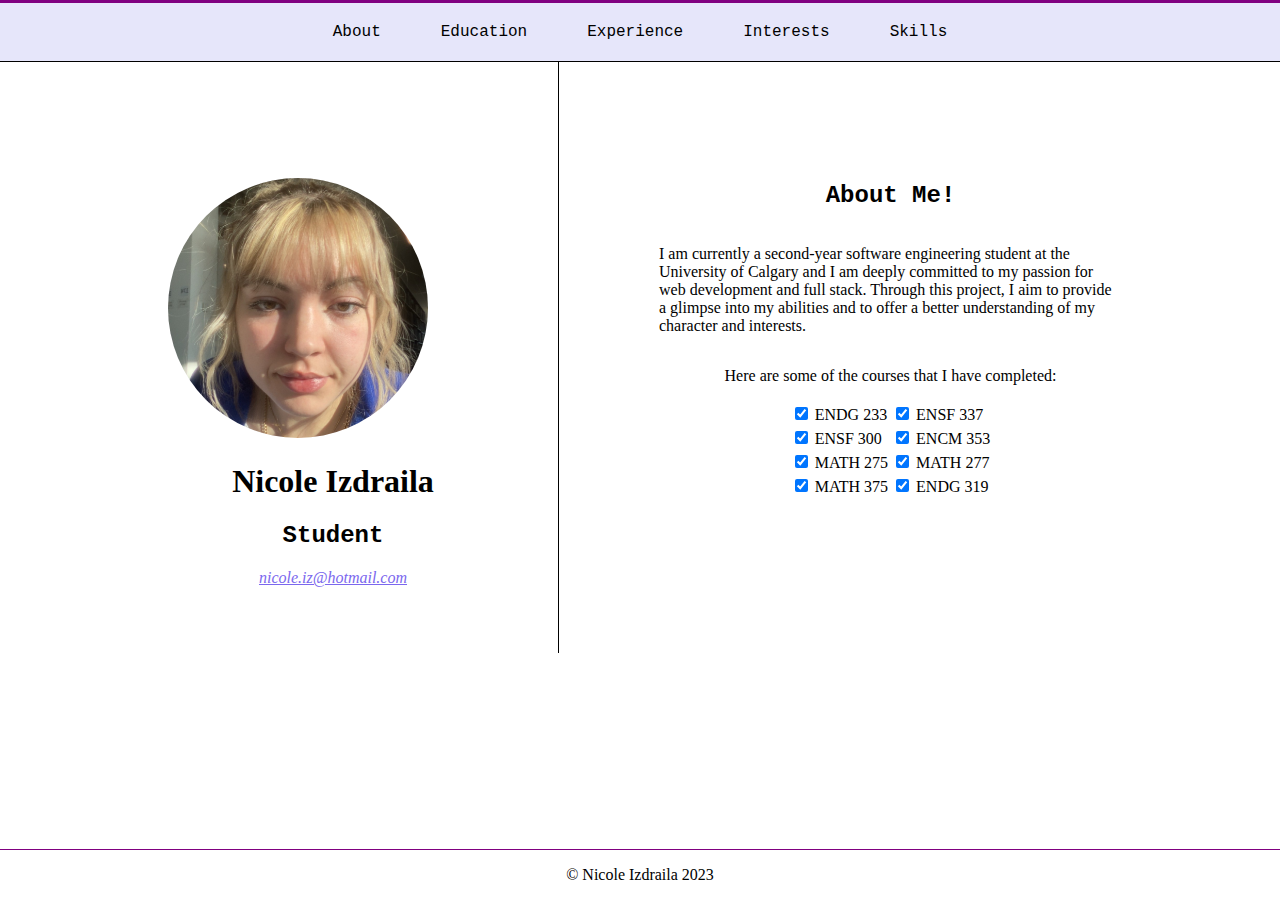
<file: index.html>
<!DOCTYPE html>
<html lang="en">
  <head>
    <meta charset="UTF-8" />
    <meta http-equiv="X-UA-Compatible" content="IE=edge" />
    <meta name="viewport" content="width=device-width, initial-scale=1.0" />
    <title>Nicole Izdraila</title>
    <link rel="stylesheet" href="style.css" />
  </head>
  <body>
    <nav class="container">
      <ul>
        <li><a href="index.html">About</a></li>
        <li><a href="education.html">Education</a></li>
        <li><a href="experinece.html">Experience</a></li>
        <li><a href="interests.html">Interests</a></li>
        <li><a href="skills.html">Skills</a></li>
      </ul>
    </nav>
    <section>
    <div class="left">
      <img
        class="Image"
        src="./selfie.jpg"
        width="100"
        height="300"
        alt="Nicole Izdraila"
      />
      <h1>Nicole Izdraila</h1>
      <h2>Student</h2>

      <address>
        <p><a href="mailto:nicole.iz@hotmail.com">nicole.iz@hotmail.com</a></p>
      </address>
    </div>
    <div class="right">
        <h2>About Me!</h2>
      <p>
        I am currently a second-year software engineering student at the
        University of Calgary and I am deeply committed to my passion for web
        development and full stack. Through this project, I aim to provide a
        glimpse into my abilities and to offer a better understanding of my
        character and interests.
      </p>

      <p>Here are some of the courses that I have completed:</p>
      <table>
        <tbody>
          <tr>
            <td><input type="checkbox" checked /> ENDG 233</td>
            <td><input type="checkbox" checked /> ENSF 337 <br /></td>
          </tr>
          <tr>
            <td><input type="checkbox" checked /> ENSF 300</td>
            <td><input type="checkbox" checked /> ENCM 353</td>
          </tr>
          <tr>
            <td><input type="checkbox" checked /> MATH 275</td>
            <td><input type="checkbox" checked /> MATH 277</td>
          </tr>
          <tr>
            <td><input type="checkbox" checked /> MATH 375</td>
            <td><input type="checkbox" checked /> ENDG 319</td>
          </tr>
        </tbody>
      </table>
    </div>
    </section>
    <footer>
        <p>&#169 Nicole Izdraila 2023</p>
    </footer>
  </body>
</html>
</file>
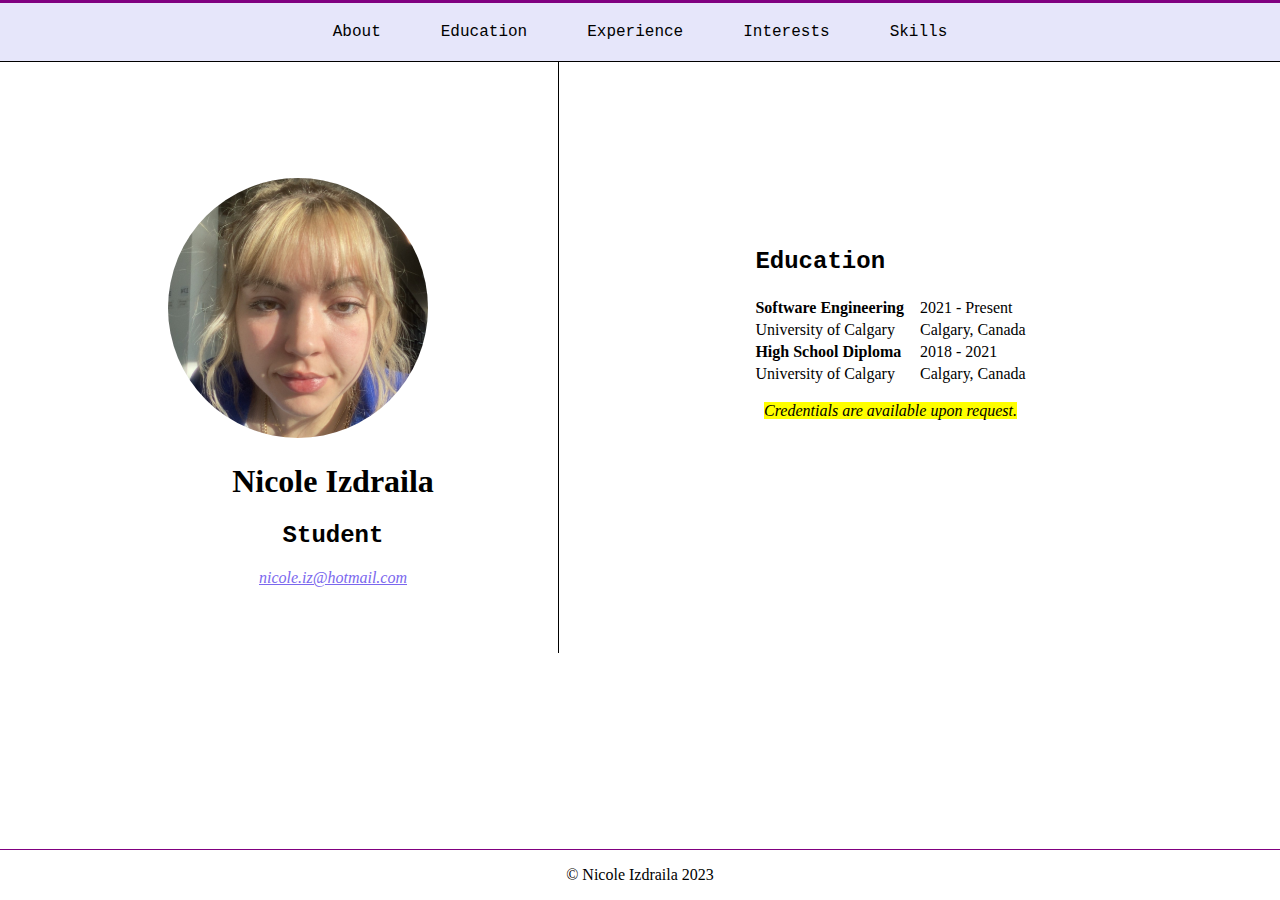
<file: education.html>
<!DOCTYPE html>
<html lang="en">
  <head>
    <meta charset="UTF-8" />
    <meta http-equiv="X-UA-Compatible" content="IE=edge" />
    <meta name="viewport" content="width=device-width, initial-scale=1.0" />
    <title>Nicole-Izdraila</title>
    <link rel="stylesheet" href="style.css" />
  </head>
  <body>
    <nav class="container">
      <ul>
        <li><a href="index.html">About</a></li>
        <li><a href="education.html">Education</a></li>
        <li><a href="experinece.html">Experience</a></li>
        <li><a href="interests.html">Interests</a></li>
        <li><a href="skills.html">Skills</a></li>
      </ul>
    </nav>
    <section>
        <div class="left">
        <img
        class="Image"
        src="./selfie.jpg"
        width="100"
        height="300"
        alt="Nicole Izdraila"
      />
      <h1>Nicole Izdraila</h1>
      <h2>Student</h2>

      <address>
        <p><a href="mailto:nicole.iz@hotmail.com">nicole.iz@hotmail.com</a></p>
      </address>
    </div>
    <div class="right">
      <table>
        <thead>
          <tr>
            <td><h2>Education</h2></td>
            <td></td>
          </tr>
        </thead>
        <tbody>
          <tr>
            <td><b>Software Engineering&nbsp;&nbsp;&nbsp;</b></td>
            <td>2021 - Present</td>
          </tr>
          <tr>
            <td>University of Calgary</td>
            <td>Calgary, Canada</td>
          </tr>
          <tr>
            <td><b>High School Diploma</b></td>
            <td>2018 - 2021</td>
          </tr>
          <tr>
            <td>University of Calgary</td>
            <td>Calgary, Canada</td>
          </tr>
        </tbody>
      </table>
      <p>
        <i><mark>Credentials are available upon request.</mark></i>
      </p>
    </div>
    </section>
    <footer>
        <p>&#169 Nicole Izdraila 2023</p>
    </footer>
  </body>
</html>
</file>
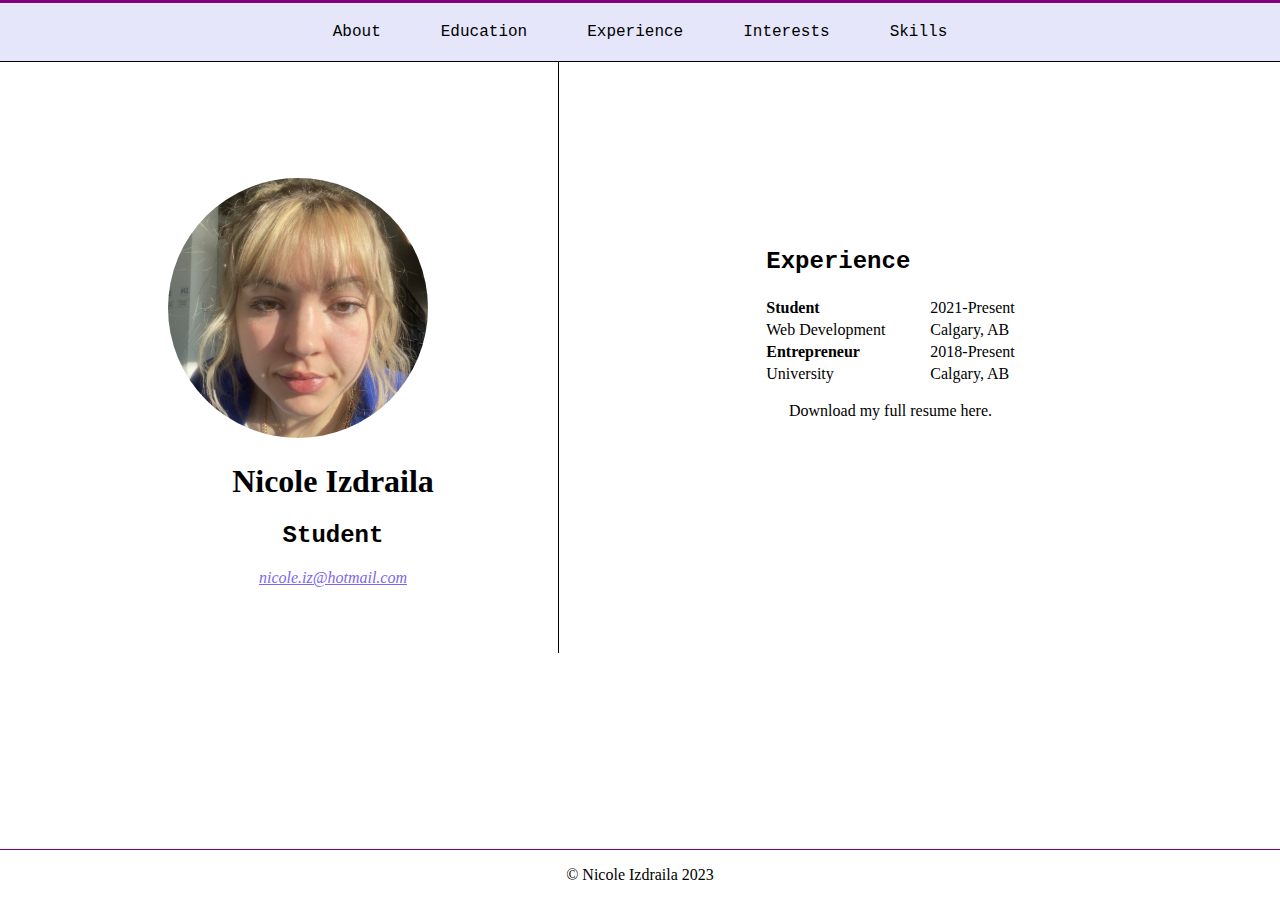
<file: experinece.html>
<!DOCTYPE html>
<html lang="en">
  <head>
    <meta charset="UTF-8" />
    <meta http-equiv="X-UA-Compatible" content="IE=edge" />
    <meta name="viewport" content="width=device-width, initial-scale=1.0" />
    <title>Nicole Izdraila</title>
    <link rel="stylesheet" href="style.css" />
  </head>
  <body>
    <nav class="container">
      <ul>
        <li><a href="index.html">About</a></li>
        <li><a href="education.html">Education</a></li>
        <li><a href="experinece.html">Experience</a></li>
        <li><a href="interests.html">Interests</a></li>
        <li><a href="skills.html">Skills</a></li>
      </ul>
    </nav>
    <section>
    <div class="left">
      <img
        class="Image"
        src="./selfie.jpg"
        width="100"
        height="300"
        alt="Nicole Izdraila"
      />
      <h1>Nicole Izdraila</h1>
      <h2>Student</h2>

      <address>
        <p><a href="mailto:nicole.iz@hotmail.com">nicole.iz@hotmail.com</a></p>
      </address>
    </div>
    <div class="right">
      <table>
        <thead>
          <tr>
            <td><h2>Experience</h2></td>
            <td></td>
          </tr>
        </thead>
        <tbody>
          <tr>
            <td><b>Student&nbsp;&nbsp;&nbsp;</b></td>
            <td>&nbsp;&nbsp;&nbsp;&nbsp;2021-Present</td>
          </tr>
          <tr>
            <td>Web Development</td>
            <td>&nbsp;&nbsp;&nbsp;&nbsp;Calgary, AB</td>
          </tr>
          <tr>
            <td><b>Entrepreneur</b></td>
            <td>&nbsp;&nbsp;&nbsp;&nbsp;2018-Present</td>
          </tr>
          <tr>
            <td>University</td>
            <td>&nbsp;&nbsp;&nbsp;&nbsp;Calgary, AB</td>
          </tr>
        </tbody>
      </table>
      <p>
        Download my full resume
        <a href="https://ca.linkedin.com/" target="_blank">here</a>.
      </p>
    </div>
    </section>
    <footer>
        <p>&#169 Nicole Izdraila 2023</p>
    </footer>
  </body>
</html>
</file>
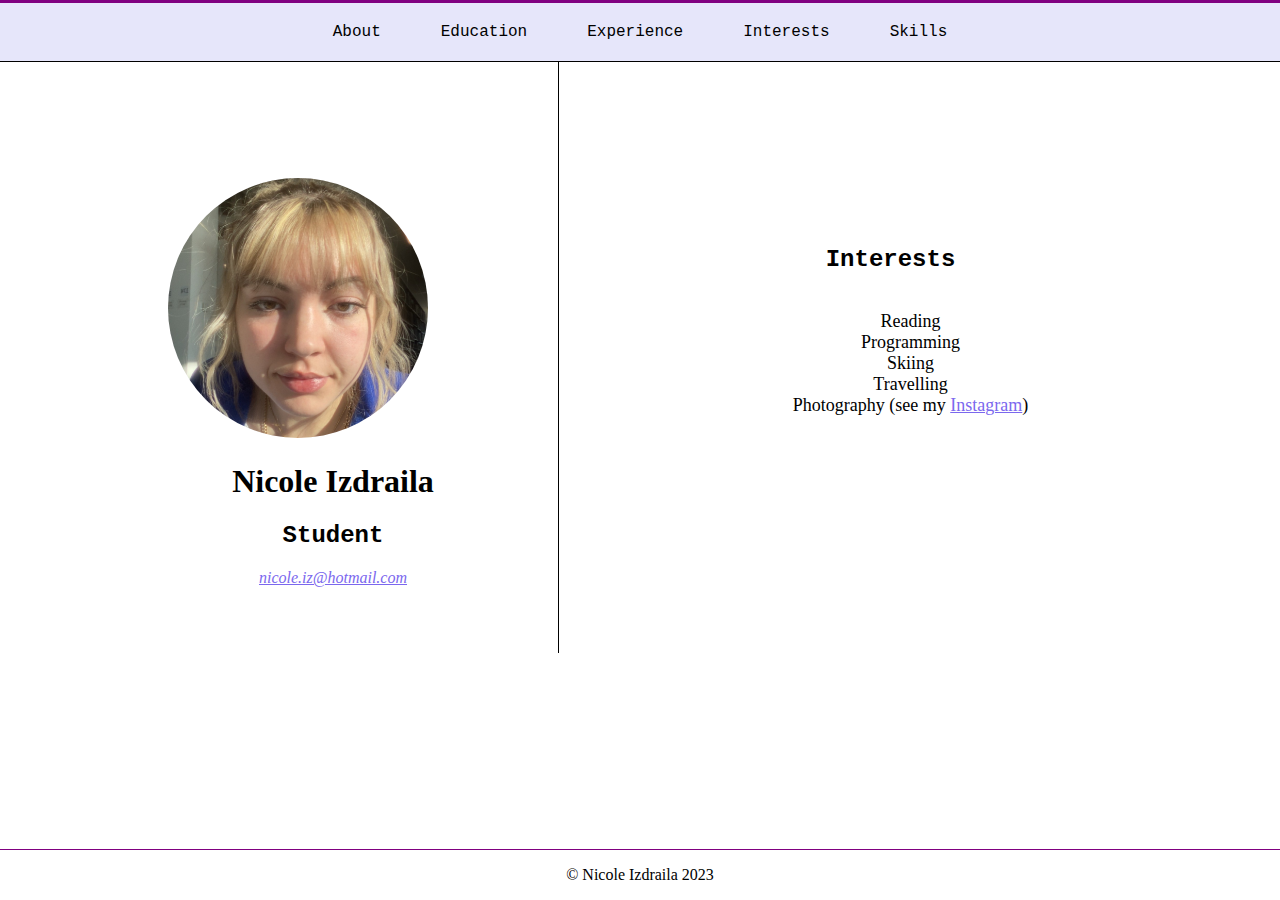
<file: interests.html>
<!DOCTYPE html>
<html lang="en">
  <head>
    <meta charset="UTF-8" />
    <meta http-equiv="X-UA-Compatible" content="IE=edge" />
    <meta name="viewport" content="width=device-width, initial-scale=1.0" />
    <title>Nicole Izdraila</title>
    <link rel="stylesheet" href="style.css" />
  </head>
  <body>
    <nav class="container">
      <ul>
        <li><a href="index.html">About</a></li>
        <li><a href="education.html">Education</a></li>
        <li><a href="experinece.html">Experience</a></li>
        <li><a href="interests.html">Interests</a></li>
        <li><a href="skills.html">Skills</a></li>
      </ul>
    </nav>
    <section>
    <div class="left">
      <img
        class="Image"
        src="./selfie.jpg"
        width="100"
        height="300"
        alt="Nicole Izdraila"
      />
      <h1>Nicole Izdraila</h1>
      <h2>Student</h2>

      <address>
        <p><a href="mailto:nicole.iz@hotmail.com">nicole.iz@hotmail.com</a></p>
      </address>
    </div>
    <div class="right">
      <h2>Interests</h2>
      <ul class="ul-interests">
        <li>Reading</li>
        <li>Programming</li>
        <li>Skiing</li>
        <li>Travelling</li>
        <li>Photography (see my
            <a   href="https://www.instagram.com/nicole.i03/" target="_blank"
              ><span class="link">Instagram</span></a>)
        </li>
      </ul>
    </div>
    </section>
    <footer>
        <p>&#169 Nicole Izdraila 2023</p>
    </footer>
  </body>
</html>
</file>
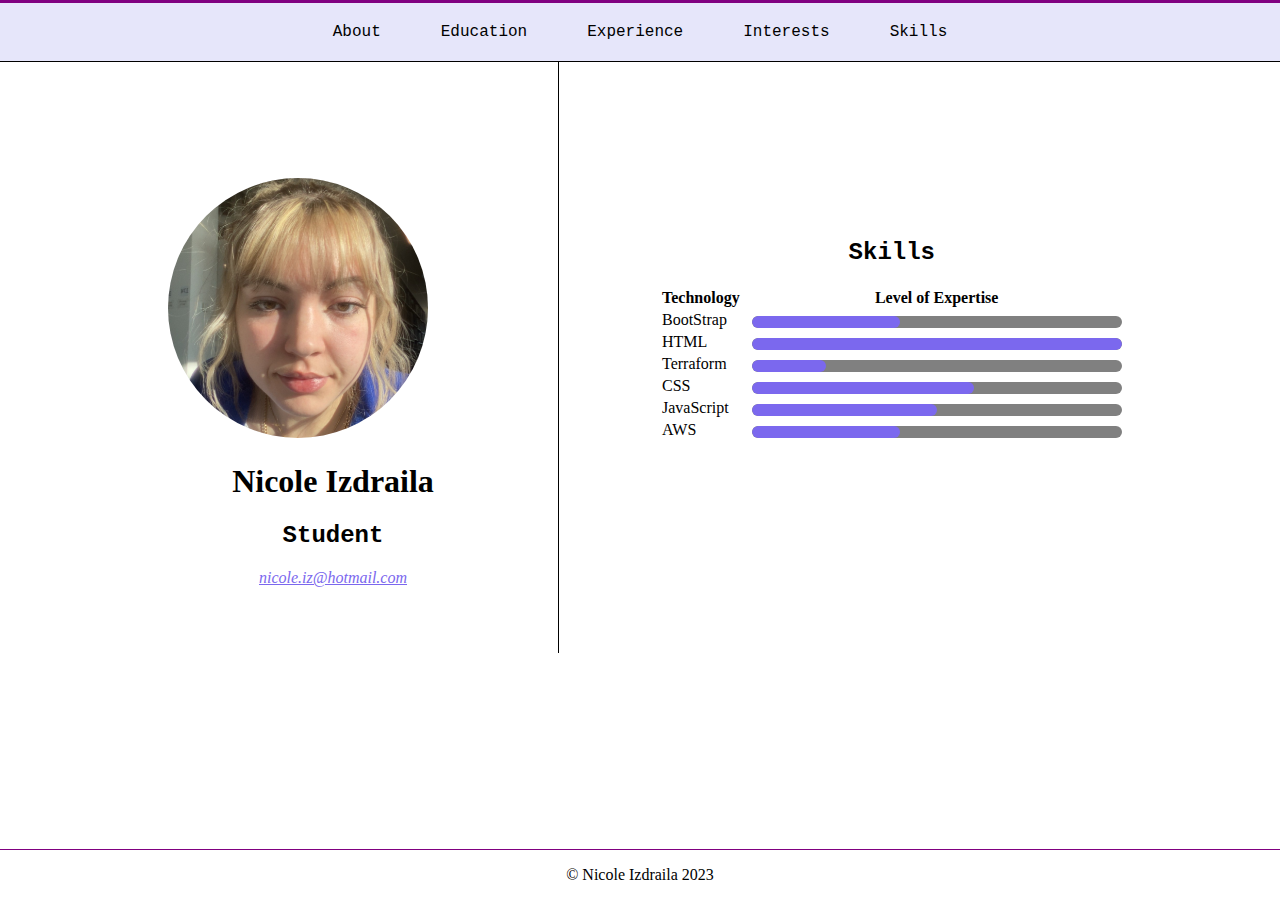
<file: skills.html>
<!DOCTYPE html>
<html lang="en">
  <head>
    <meta charset="UTF-8" />
    <meta http-equiv="X-UA-Compatible" content="IE=edge" />
    <meta name="viewport" content="width=device-width, initial-scale=1.0" />
    <title>Nicole Izdraila</title>
    <link rel="stylesheet" href="style.css" />
  </head>
  <body>
    <nav class="container">
      <ul>
        <li><a href="index.html">About</a></li>
        <li><a href="education.html">Education</a></li>
        <li><a href="experinece.html">Experience</a></li>
        <li><a href="interests.html">Interests</a></li>
        <li><a href="skills.html">Skills</a></li>
      </ul>
    </nav>
    <section class="mainContainer">
      <div class="left">
        <img
          class="Image"
          src="./selfie.jpg"
          width="100"
          height="300"
          alt="Nicole Izdraila"
        />
        <h1>Nicole Izdraila</h1>
        <h2>Student</h2>

        <address>
          <p>
            <a href="mailto:nicole.iz@hotmail.com">nicole.iz@hotmail.com</a>
          </p>
        </address>
      </div>
      <div class="right">
        <h2>Skills</h2>
        <table>
          <thead>
            <tr>
              <th><strong>Technology</strong>&nbsp;&nbsp;</th>
              <th><strong>Level of Expertise</strong></th>
            </tr>
          </thead>
          <tbody>
            <tr>
              <td>BootStrap<br /></td>
              <td>
                <progress class = "progress" value="0.4"></progress>
              </td>
            </tr>
            <tr>
              <td>HTML<br /></td>
              <td>
                <progress class = "progress" value="1"></progress>
              </td>
            </tr>
            <tr>
              <td>Terraform<br /></td>
              <td>
                <progress class = "progress" value="0.2"></progress>
              </td>
            </tr>
            <tr>
              <td>CSS<br /></td>
              <td>
                <progress class = "progress" value="0.6"></progress>
              </td>
            </tr>
            <tr>
              <td>JavaScript<br /></td>
              <td>
                <progress class = "progress" value="0.5"></progress>
              </td>
            </tr>
            <tr>
              <td>AWS</td>
              <td>
                <progress class = "progress" value="0.4"></progress>
              </td>
            </tr>
          </tbody>
        </table>
      </div>
    </section>
    <footer>
        <p>&#169 Nicole Izdraila 2023</p>
    </footer>
  </body>
</html>
</file>
<file: style.css>
.Image {
    margin-left: 30px;
    margin-right: 100px;
    width: 260px;
    height: 260px;
    border-radius: 50%;
    margin-top: 120px;
    object-fit: cover;
}

.container ul {
  position: absolute;
  top: 0;
  left: 0;
  right: 0;
  list-style-type: none;
  color: inherit;
  display: flex;
  justify-content: center;
  box-sizing: border-box;
  border-top: 3px solid purple;
  border-bottom: 0.5px solid black;
  background: #E6E6FA;
  margin: 0;
  padding: 0;
  font-family: "Lucida Console", "Courier New", "monospace";
}
.ul-interests {
  list-style-type: none;
  text-align: center;
  font-size: large;
  
}
.container li {
  text-decoration: none;
  display: flex;
  justify-content: space-around;
  padding: 20px;
  padding: 20px;
  padding-left: 30px;
  padding-right: 30px;

}

a:hover {
  color: purple;
  transform: scale(1.25)
}
a {
    text-decoration: none;
    color: inherit;
}
  
h1{
    font-family: "Times New Roman", "Courier New", serif;
}
h2{
  font-family: "Courier New", "Times New Roman", serif;
}

.left{
  margin-left: 50px;
  text-align: center;
  padding-top: 50px;
  padding-right: 30px;
  padding-bottom: 50px;
  padding-left: 80px;
}
.right{
  margin-right: 50px;
  border-left: 0.5px solid black;
  display: flex;
  align-items: center;
  justify-content: center;
  flex-direction: column;
  padding-top: 50px;
  padding-right: 100px;
  padding-bottom: 50px;
  padding-left: 100px;
  width: 70%;
}


section{
  display: flex;
  justify-content: space-around;
}
.progress {
  height: 12px;
  border-radius: 10px;
  overflow: hidden;
  width: 370px;
}
.progress::-webkit-progress-value {
  background-color: #7B68EE;
  border-radius: 10px;
}
p {
  font-family: "Georgia", "Times New Roman", serif;
}

address {
  text-decoration: underline 1px;
  color: #7B68EE;
}
footer {
  position: fixed;
  bottom: 0px;
  right: 0px;
  left: 0px;
  width: 100%;
  text-align: center;
  min-height: 50px;
  box-sizing: border-box;
  border-top: 0.5px solid purple;
  background-color: white;
}

link{
  text-decoration: underline 1px;
  color: #7B68EE;
}
link:hover{
  transform: scale(1.25);
}
.link{
  text-decoration: underline 1px;
  color: #7B68EE;
}

@media only screen and (max-width: 800px) {
  .left {
    position: relative;
    top: 50px;
    height: 40px;
    margin-left: 5%;
    text-align: center;
    padding-top: 0;
    padding-right: 0;
    padding-bottom: 0;
    padding-left: 0;

  }
}

@media only screen and (max-width: 800px) {
  .right {
    position: absolute;
    top: 20%;
    margin-top: 100%;
    margin-right: 50px;
    margin-left: 20%;
    border-left: none;
    padding-top: 0;
    padding-right: 0;
    padding-bottom: 100px;
    padding-left: 0;
    width: 50%;
    border-top: 0.5px solid black;

  }
}
@media only screen and (max-width: 800px) {
  .Image{
    margin-left: 3%;
    margin-right: 0;
    width: 260px;
    height: 260px;
    border-radius: 50%;
    margin-top: 75px;
    object-fit: cover;
    position: relative;
    
  }
}
@media only screen and (max-width: 800px){
  .container li {
    text-decoration: none;
    padding: 20px;
    padding-left: 4%;
    padding-right: 0;
  
  }
}
</file>
